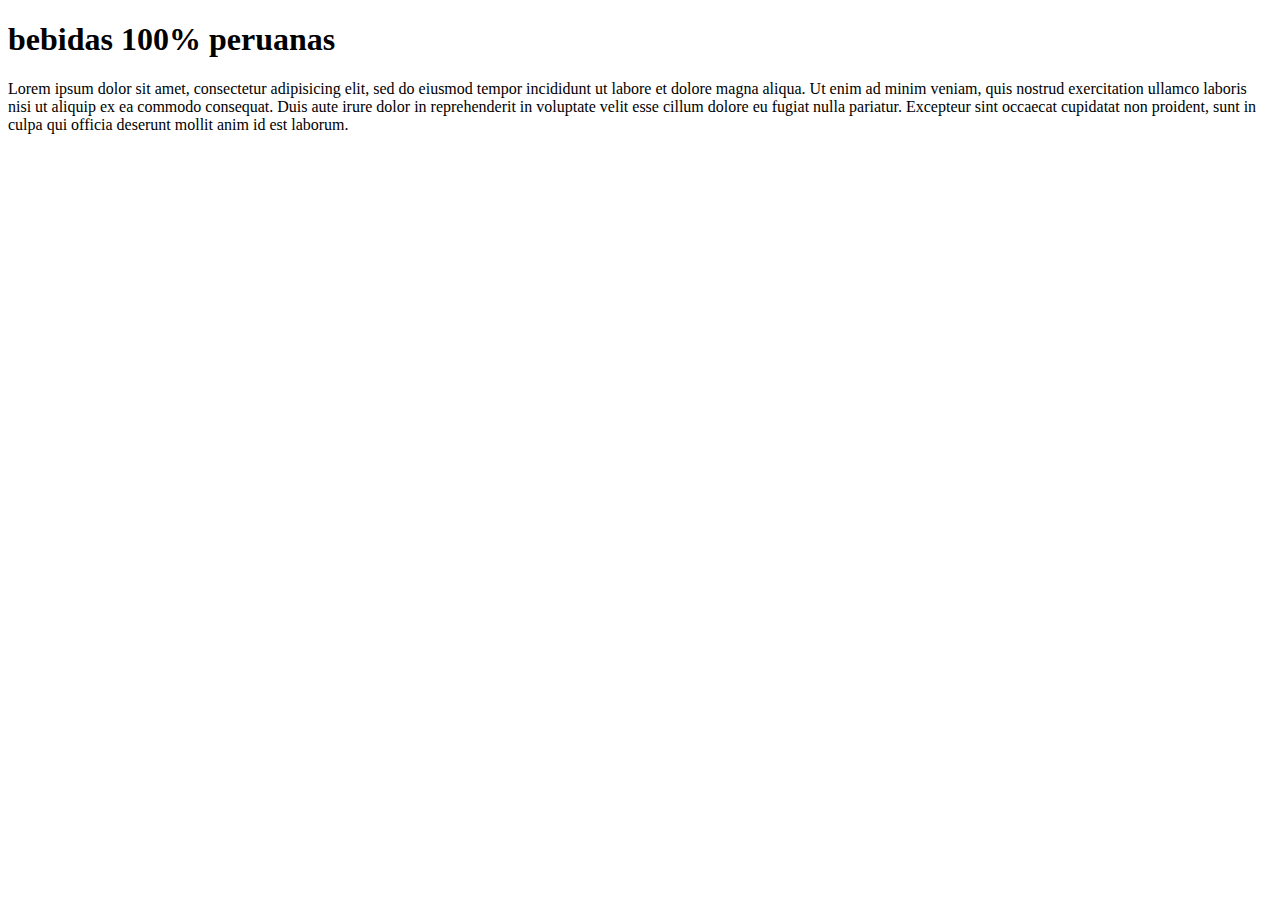
<file: web/informacion.html>
<!DOCTYPE html>
<html>
<head>
	<title> informacione en vivo! </title>
     
</head>
<body>
<header>
	<h1> bebidas 100% peruanas </h1>
	<p>
		Lorem ipsum dolor sit amet, consectetur adipisicing elit, sed do eiusmod
		tempor incididunt ut labore et dolore magna aliqua. Ut enim ad minim veniam,
		quis nostrud exercitation ullamco laboris nisi ut aliquip ex ea commodo
		consequat. Duis aute irure dolor in reprehenderit in voluptate velit esse
		cillum dolore eu fugiat nulla pariatur. Excepteur sint occaecat cupidatat non
		proident, sunt in culpa qui officia deserunt mollit anim id est laborum.
	</p>

</header>
</body>
</html>
</file>
